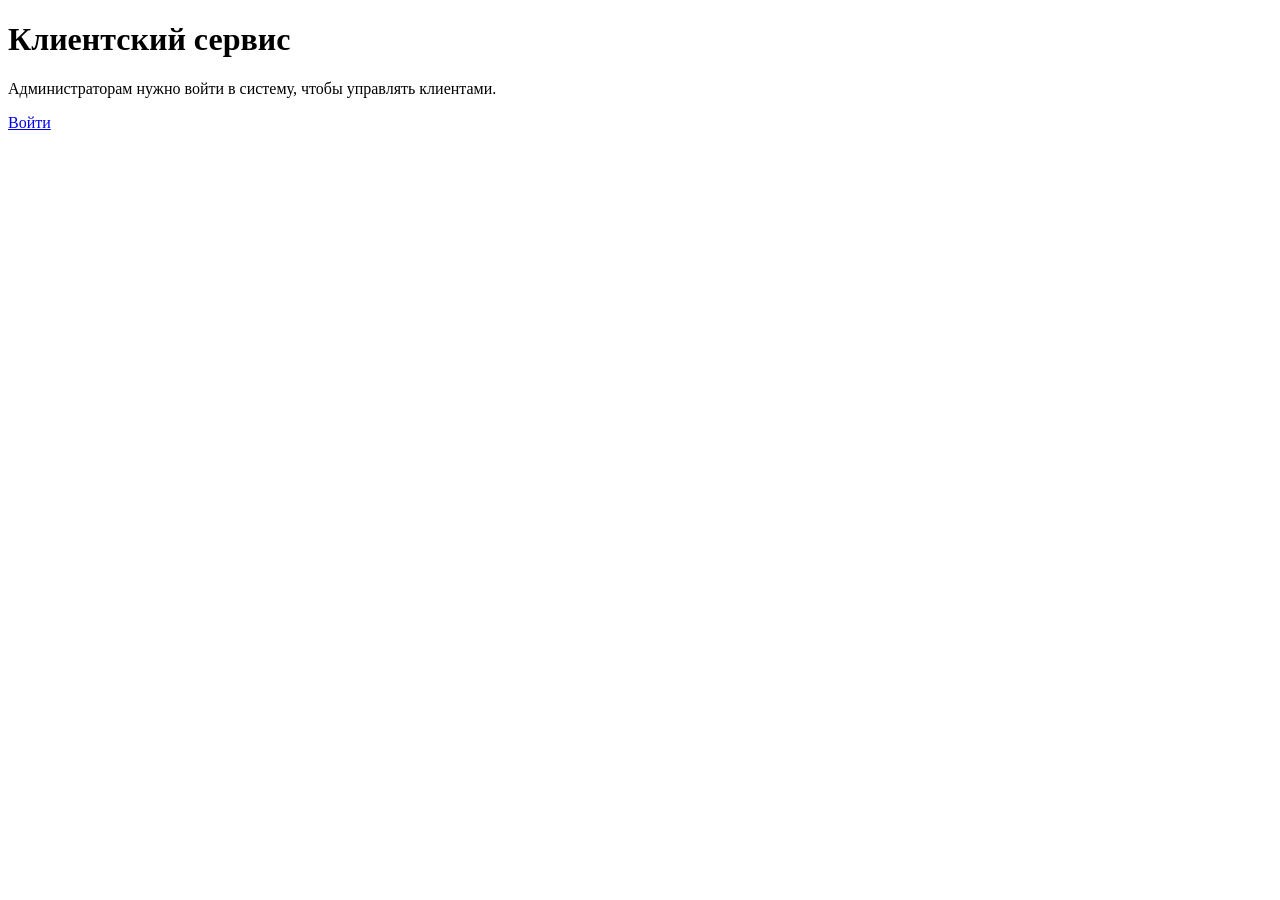
<file: hw12-webserver/src/main/resources/static/index.html>
<!DOCTYPE html>
<html lang="ru">
<head>
    <meta charset="UTF-8">
    <title>Клиентский сервис</title>
</head>
<body>
<h1>Клиентский сервис</h1>
<p>Администраторам нужно войти в систему, чтобы управлять клиентами.</p>
<p><a href="/login">Войти</a></p>
</body>
</html>
</file>
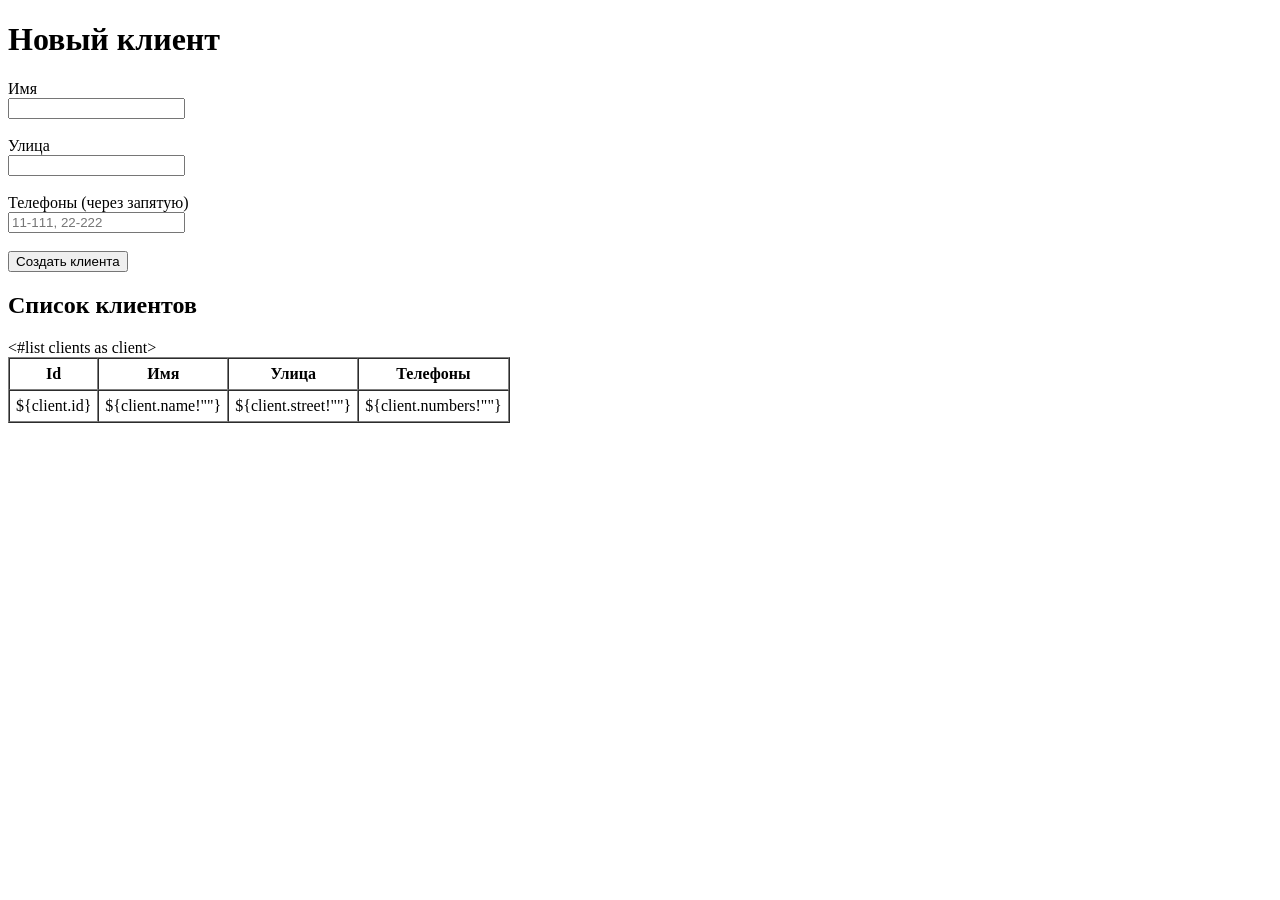
<file: hw12-webserver/src/main/resources/templates/clients.html>
<!DOCTYPE html>
<html lang="ru">
<head>
    <meta charset="UTF-8">
    <title>Клиенты</title>
</head>
<body>
<h1>Новый клиент</h1>
<form action="/clients" method="post">
    <label>
        Имя<br/>
        <input type="text" name="name" required>
    </label>
    <br/><br/>
    <label>
        Улица<br/>
        <input type="text" name="street">
    </label>
    <br/><br/>
    <label>
        Телефоны (через запятую)<br/>
        <input type="text" name="numbers" placeholder="11-111, 22-222">
    </label>
    <br/><br/>
    <button type="submit">Создать клиента</button>
</form>

<h2>Список клиентов</h2>
<table border="1" cellpadding="6" cellspacing="0">
    <thead>
    <tr>
        <th>Id</th>
        <th>Имя</th>
        <th>Улица</th>
        <th>Телефоны</th>
    </tr>
    </thead>
    <tbody>
    <#list clients as client>
    <tr>
        <td>${client.id}</td>
        <td>${client.name!""}</td>
        <td>${client.street!""}</td>
        <td>${client.numbers!""}</td>
    </tr>
    </#list>
    </tbody>
</table>
</body>
</html>
</file>
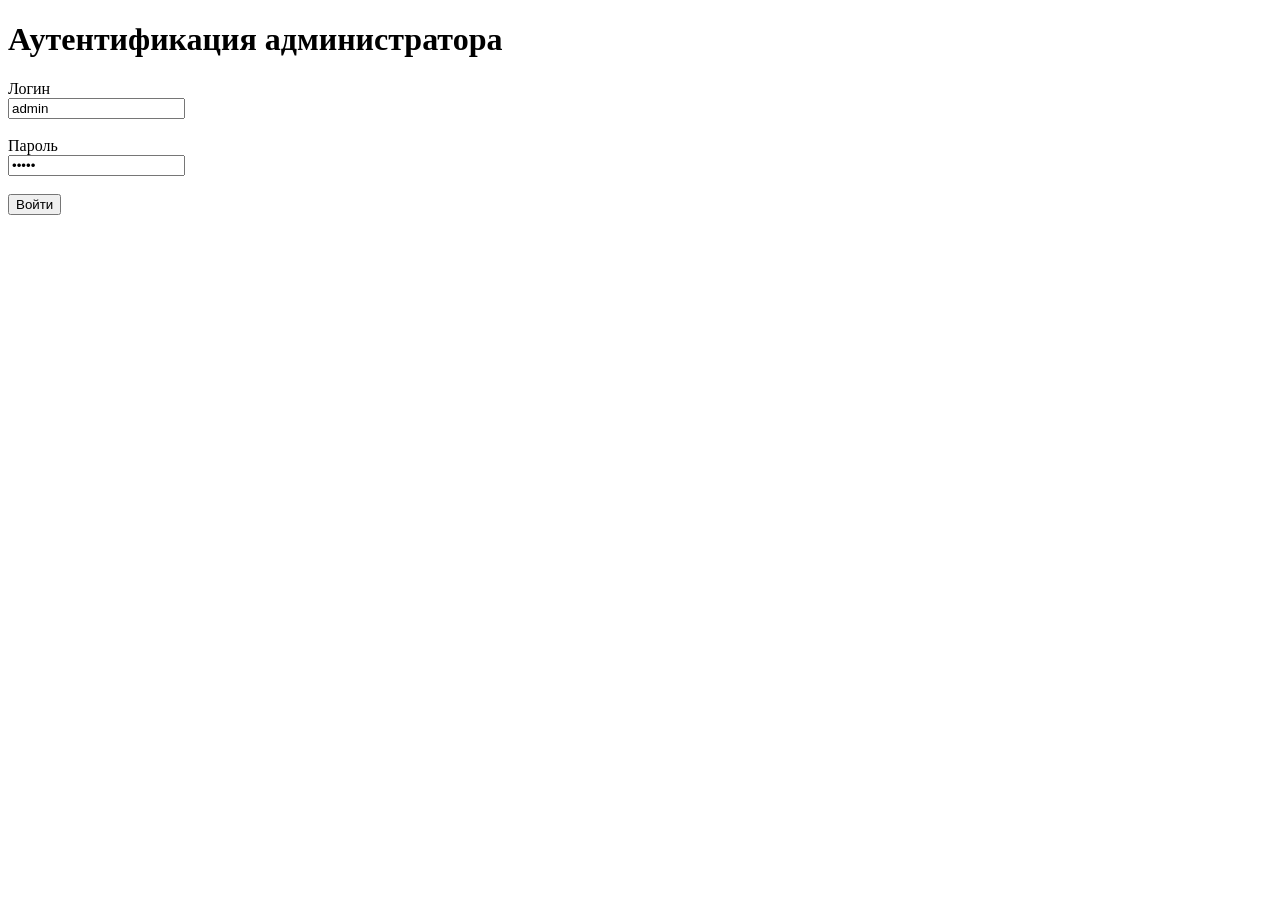
<file: hw12-webserver/src/main/resources/templates/login.html>
<!DOCTYPE html>
<html lang="ru">
<head>
    <meta charset="UTF-8">
    <title>Вход</title>
</head>
<body>
<h1>Аутентификация администратора</h1>
<form action="/login" method="post">
    <label>
        Логин<br/>
        <input type="text" name="login" value="admin">
    </label>
    <br/><br/>
    <label>
        Пароль<br/>
        <input type="password" name="password" value="admin">
    </label>
    <br/><br/>
    <input type="submit" value="Войти">
</form>
</body>
</html>
</file>
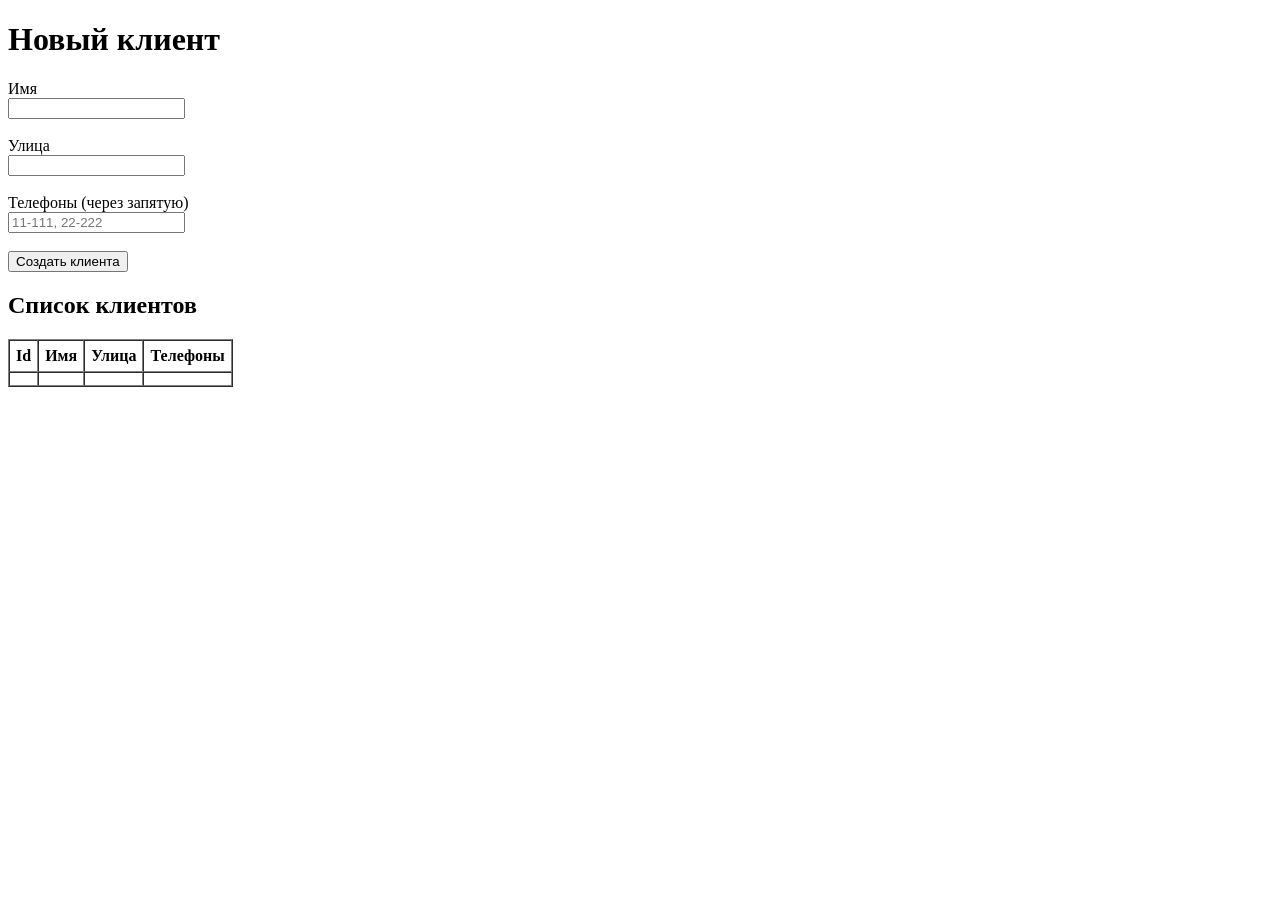
<file: hw14-springBoot/src/main/resources/templates/clients.html>
<!DOCTYPE html>
<html lang="ru" xmlns:th="http://www.thymeleaf.org">
<head>
    <meta charset="UTF-8">
    <title>Клиенты</title>
</head>
<body>
<h1>Новый клиент</h1>
<form th:action="@{/clients}" th:object="${clientForm}" method="post">
    <label>
        Имя<br/>
        <input type="text" th:field="*{name}" required>
    </label>
    <br/><br/>
    <label>
        Улица<br/>
        <input type="text" th:field="*{street}">
    </label>
    <br/><br/>
    <label>
        Телефоны (через запятую)<br/>
        <input type="text" th:field="*{phones}" placeholder="11-111, 22-222">
    </label>
    <br/><br/>
    <button type="submit">Создать клиента</button>
</form>

<h2>Список клиентов</h2>
<table border="1" cellpadding="6" cellspacing="0">
    <thead>
    <tr>
        <th>Id</th>
        <th>Имя</th>
        <th>Улица</th>
        <th>Телефоны</th>
    </tr>
    </thead>
    <tbody>
    <tr th:each="client : ${clients}">
        <td th:text="${client.id}"></td>
        <td th:text="${client.name}"></td>
        <td th:text="${client.street}"></td>
        <td th:text="${client.phones}"></td>
    </tr>
    </tbody>
</table>
</body>
</html>
</file>
